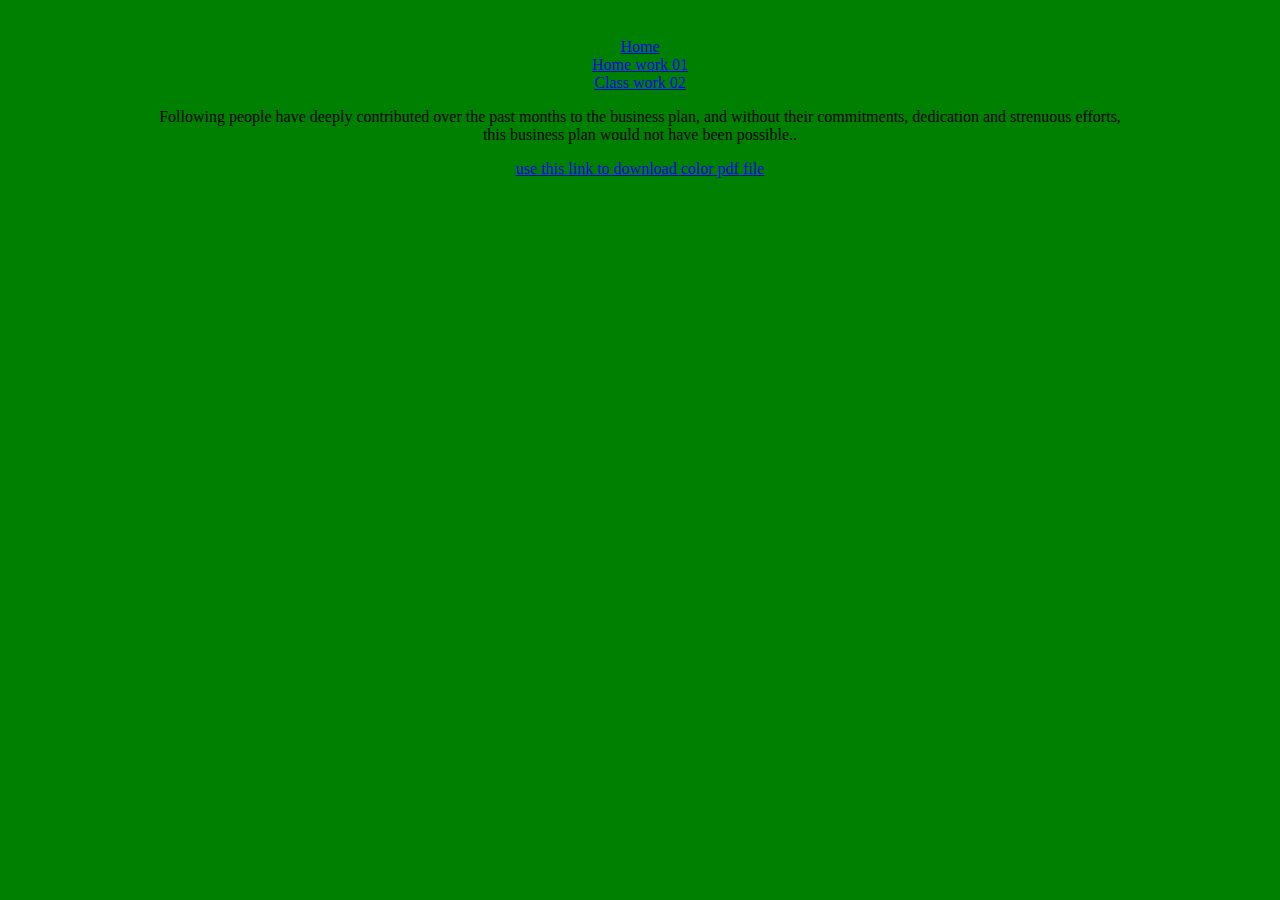
<file: index.html>
<!DOCTYPE html>
<html lang="en">
<head>
    <meta charset="UTF-8">
    <meta name="viewport" content="width=device-width, initial-scale=1.0">
    <meta http-equiv="X-UA-Compatible" content="ie=edge">
    <title>home of web exercise</title>
    <link rel="stylesheet" href="classcadcss.css">
</head>
<body>
    <!-- this is for navigation -->

        <a href="index.html">Home</a> <br>
        <a href="assignment1.html">Home work 01</a><br>
        <a href="assignment2.html">Class work 02</a>
   <p>Following people have deeply contributed over the past months to the business plan, and without their commitments, dedication and strenuous efforts, this business plan would not have been possible..</p> 

    
  
       <a href="won.pdf">use this link to download color pdf file</a>

</body>

</html>
</file>
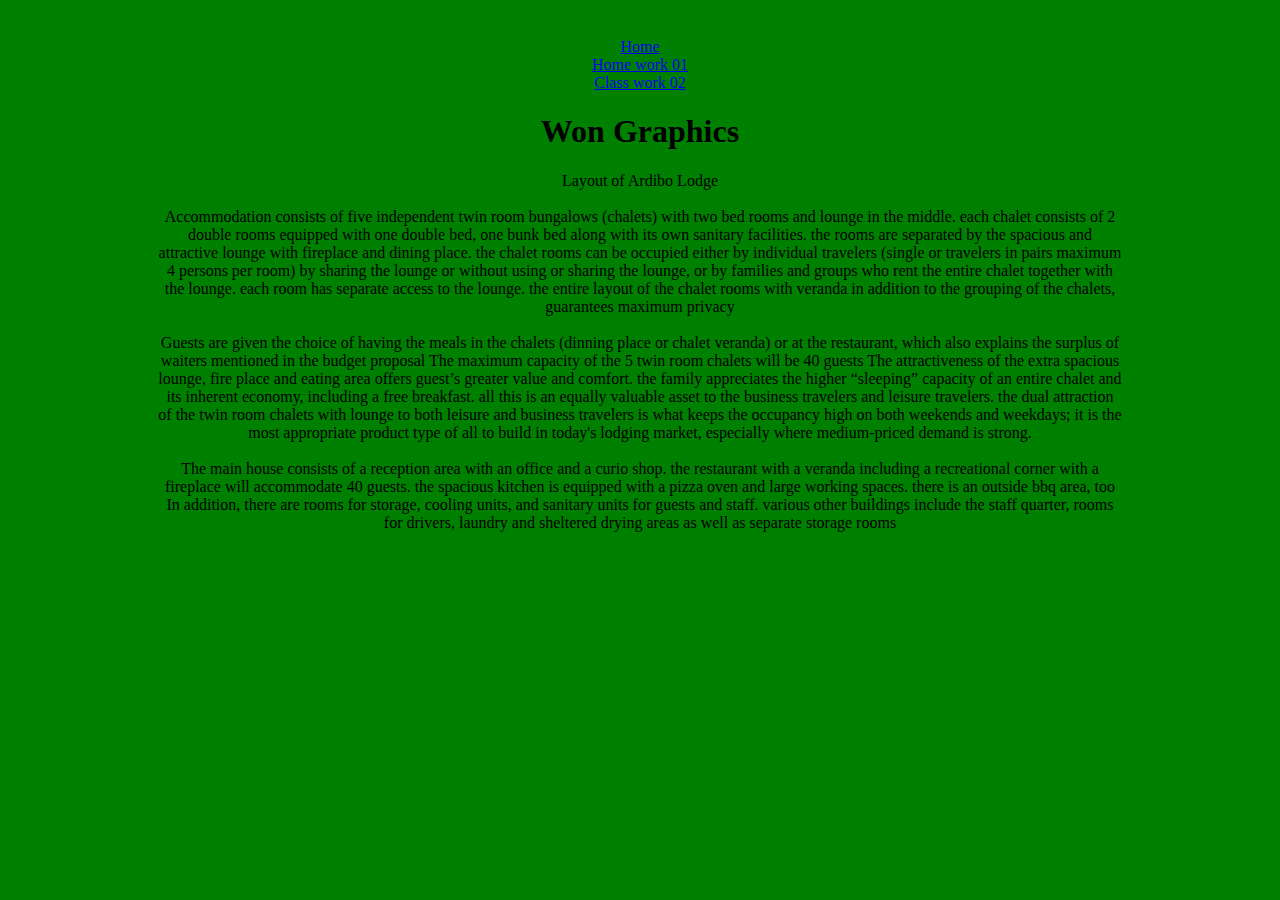
<file: assignment2.html>
<!DOCTYPE html>
<html lang="en">
<head>
    <meta charset="UTF-8">
    <meta name="viewport" content="width=device-width, initial-scale=1.0">
    <meta http-equiv="X-UA-Compatible" content="ie=edge">
    <title>Class Practice 02</title>
    <link rel="stylesheet" href="classcadcss.css">
</head>
<body>
        <a href="index.html">Home</a> <br>
        <a href="assignment1.html">Home work 01</a><br>
        <a href="assignment2.html">Class work 02</a>
    <h1>Won Graphics</h1>
    
  <p>
      Layout of Ardibo Lodge<br></br>
      Accommodation consists of five independent twin room bungalows (chalets) with two bed rooms and lounge in the middle. each chalet consists of 2 double rooms equipped with one double bed, one bunk bed along with its own sanitary facilities. the rooms are separated by the spacious   and attractive lounge with fireplace and dining place. 
      the chalet rooms can be occupied either by individual travelers  (single or travelers in pairs maximum 4 persons per room) by sharing the lounge or without using or sharing the lounge, or by families and groups who rent the entire chalet together with the lounge. 
      each room has separate access to the lounge. the entire layout of  the chalet rooms with veranda in addition to the grouping of the chalets, guarantees maximum privacy 
      <br></br>
      Guests are given the choice of having the meals in the chalets (dinning place or chalet veranda) or at the restaurant, which also explains the surplus of waiters mentioned in the budget proposal 
      The maximum capacity of the 5 twin room chalets will be 40 guests 
      The attractiveness of the extra spacious lounge, fire place and eating area offers guest’s greater value and comfort. the family appreciates the higher “sleeping” capacity of an entire chalet and its inherent economy, including a free breakfast. 
      all this is an equally valuable asset to the business travelers and leisure travelers. the dual  attraction  of  the  twin  room  chalets  with  lounge  to  both  leisure  and  business travelers is what keeps the occupancy high on both weekends and weekdays; it is the most appropriate product type of all to build in today's lodging market, especially where medium-priced demand is strong. 
      <br></br>
      The main house consists of a reception area with an office and a curio shop. the restaurant with a veranda including a recreational corner with a fireplace will accommodate 40 guests. 
      the spacious kitchen is equipped with a pizza oven and large working spaces. there is an outside bbq area, too In addition, there are rooms for storage, cooling units, and sanitary units for guests and staff. 
      various other buildings include the staff quarter, rooms for drivers, laundry and sheltered drying areas as well as separate storage rooms 
      
  </p>  
</body>
</html>
</file>
<file: classcadcss.css>
body {
   background-color:green;

    text-align: center;
    padding: 150px;
    padding-top: 30px;
    padding-bottom: 30px;
 }
   p { 
    background-color: rgb(rgb(32, 32, 32);
     text-align: left;
     text-align: right;
     margin-right: 150px;
     margin-top: 30px;
     margin-bottom: 30px;
 }
</file>
